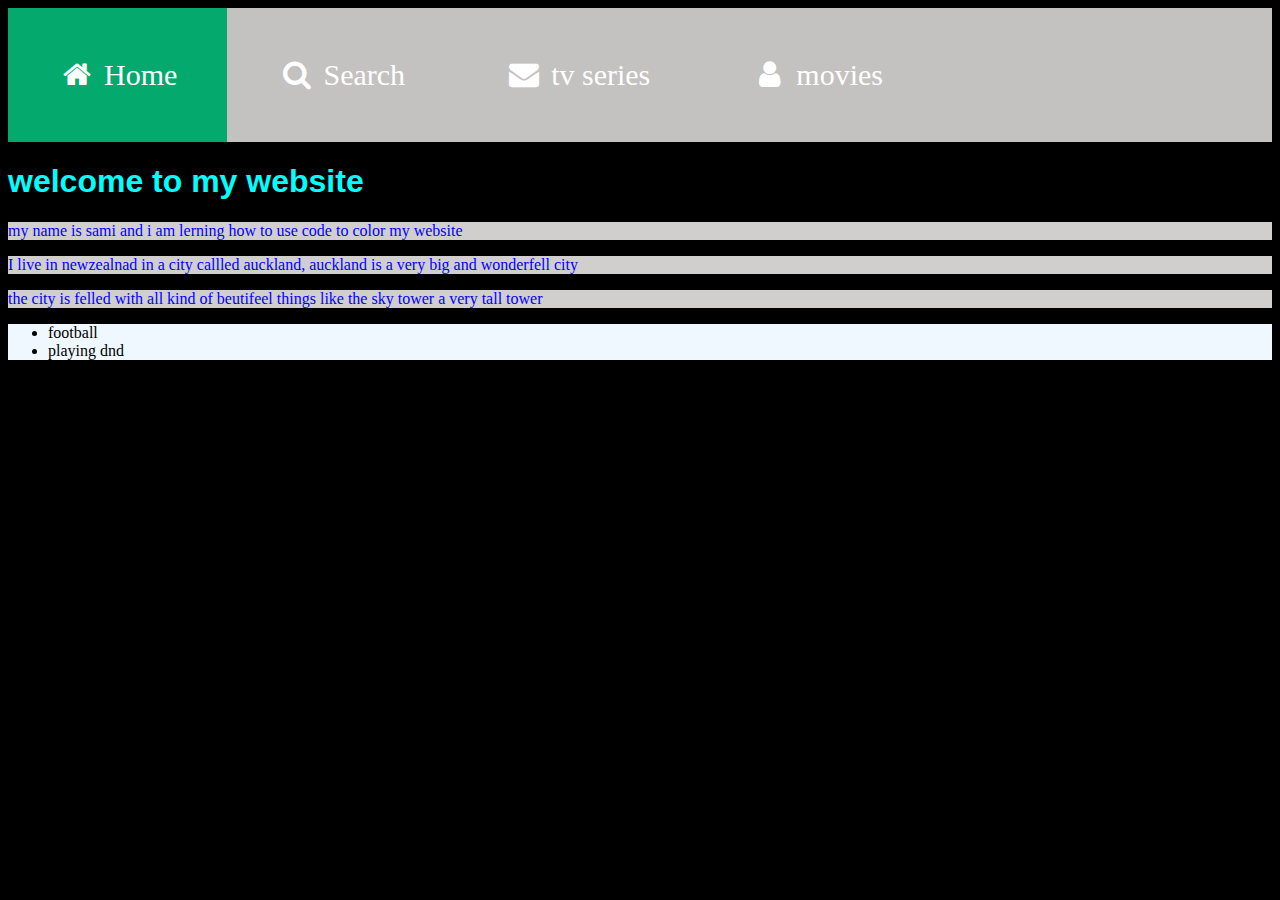
<file: index.html>
<!DOCTYPE html>
<html lang="en">
<head>
    <meta charset="UTF-8">
    <meta name="viewport" content="width=device-width, initial-scale=1.0">
    <title>sami'swebsite</title>
    <link rel="stylesheet" href="style.css">
</head>
<body>
  <!-- Load an icon library -->
<link rel="stylesheet" href="https://cdnjs.cloudflare.com/ajax/libs/font-awesome/4.7.0/css/font-awesome.min.css">

<div class="navbar">
  <a class="active" href="#"><i class="fa fa-fw fa-home"></i> Home</a>
  <a href="#"><i class="fa fa-fw fa-search"></i> Search</a>
  <a href="tv series.html"><i class="fa fa-fw fa-envelope"></i> tv series </a>
  <a href="#"><i class="fa fa-fw fa-user"></i> movies</a>
</div>
  <h1>welcome to my website </h1>
  <p>my name is sami and i am lerning how to use code to color my website </p>
  <p>I live in newzealnad in a city callled auckland, auckland is a very big and wonderfell city </p>
  <p>the city is felled with all kind of beutifeel things like the sky tower a very tall tower  </p>
 
<ul>
  <li>football</li>
  <li>playing dnd </li>
</ul>
<ol></ol>
</body>
</html>
</file>
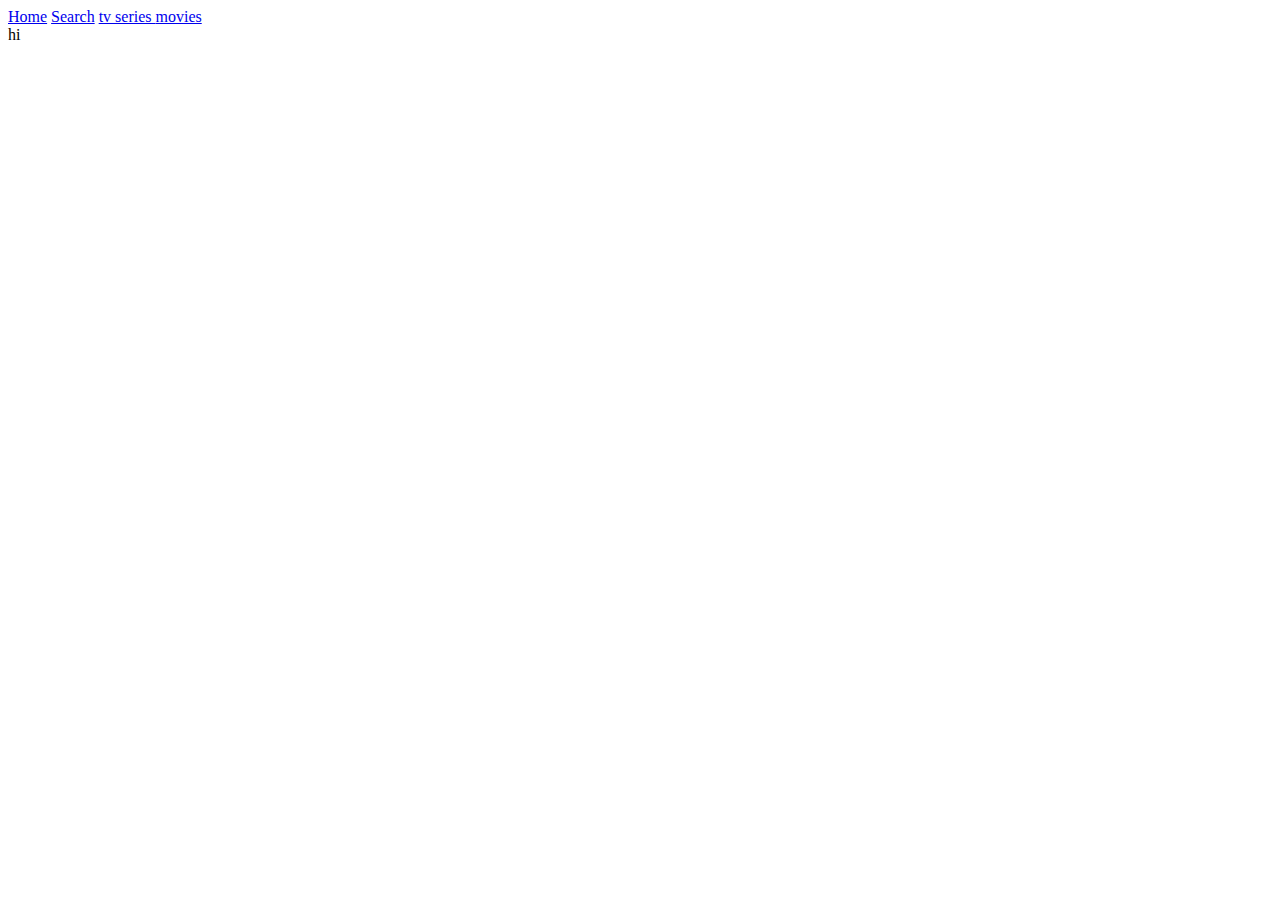
<file: movies.html>
<!DOCTYPE html>
<html lang="en">
<head>
    <meta charset="UTF-8">
    <meta name="viewport" content="width=device-width, initial-scale=1.0">
    <title>Document</title>
</head>
<body>
    <div class="navbar">
    <a class="active" href="#"><i class="fa fa-fw fa-home"></i> Home</a>
    <a href="#"><i class="fa fa-fw fa-search"></i> Search</a>
    <a href="tv series.html"><i class="fa fa-fw fa-envelope"></i> tv series </a>
    <a href="#"><i class="fa fa-fw fa-user"></i> movies</a>
  </div>
    hi
</body>
</html>
</file>
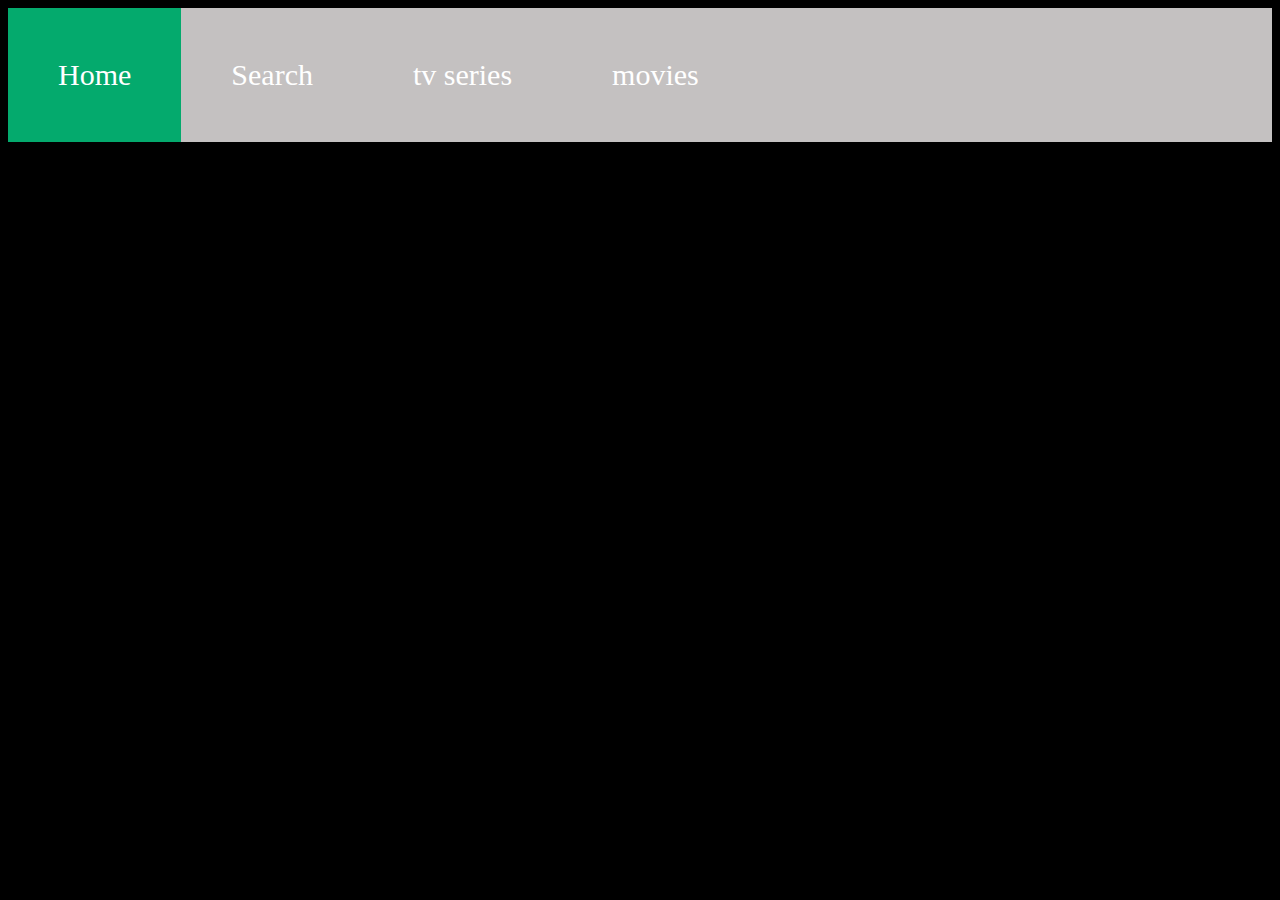
<file: tv series.html>
<!DOCTYPE html>
<html lang="en">
<head>
    <meta charset="UTF-8">
    <meta name="viewport" content="width=device-width, initial-scale=1.0">
    <title>Document</title>    
     <link rel="stylesheet" href="style.css">
</head>
<body>
    
    <div class="navbar">
    <a class="active" href="#"><i class="fa fa-fw fa-home"></i> Home</a>
    <a href="#"><i class="fa fa-fw fa-search"></i> Search</a>
    <a href="tv series.html"><i class="fa fa-fw fa-envelope"></i> tv series </a>
    <a href="#"><i class="fa fa-fw fa-user"></i> movies</a>
  </div>
    hellow 
    
</body>
</html>
</file>
<file: style.css>
h1{
    color: aqua;
    font-family: 'Lucida Sans', 'Lucida Sans Regular', 'Lucida Grande', 'Lucida Sans Unicode', Geneva, Verdana, sans-serif;
}
p{
    color: blue;
    background-color: rgb(209, 206, 206);
}
html{
    background-color: black;
}
ul{
    background-color: aliceblue;
    
}
/* Style the navigation bar */
.navbar {
    width: 100%;
    background-color: #c4c1c1;
    overflow: auto;
  }
  
  /* Navbar links */
  .navbar a {
    float: left;
    text-align: center;
    padding: 50px;
    color: white;
    text-decoration: none;
    font-size: 30px;
  }
  
  /* Navbar links on mouse-over */
  .navbar a:hover {
    background-color: #000000;
  }
  
  /* Current/active navbar link */
  .active {
    background-color: #04AA6D;
  }
  
  /* Add responsiveness - will automatically display the navbar vertically instead of horizontally on screens less than 500 pixels */
  @media screen and (max-width: 500px) {
    .navbar a {
      float: none;
      display: block;
    }
  }
</file>
